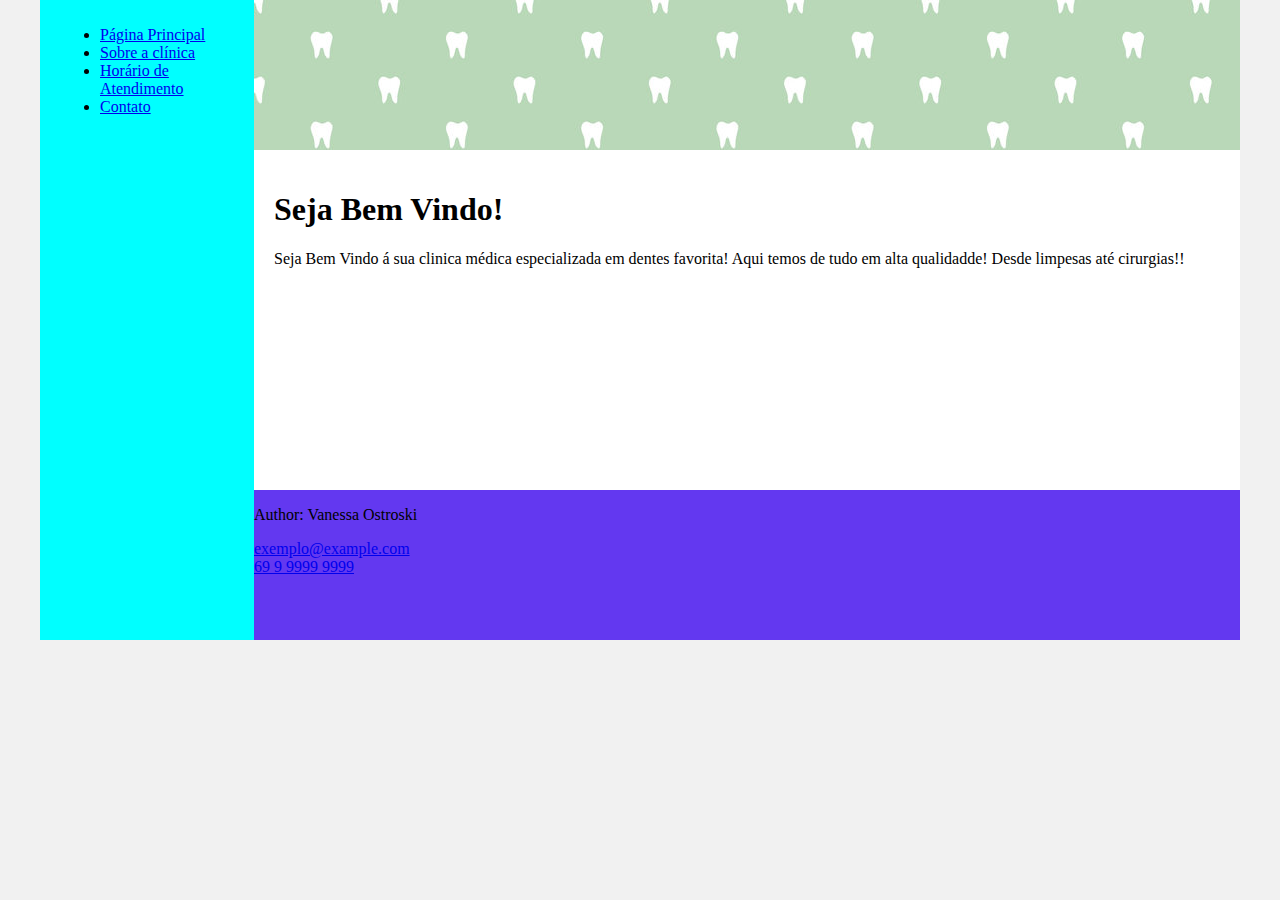
<file: index.html>
<!DOCTYPE html>
<html lang="en">
<head>
    <meta charset="UTF-8">
    <meta http-equiv="X-UA-Compatible" content="IE=edge">
    <meta name="viewport" content="width=device-width, initial-scale=1.0">
    <title>Template - Utilizar como modelo</title>
    <link rel="stylesheet" href="base.css">
</head>
<body>
    <div class="wrapper">
        <div class="menu">
            <!-- Aqui vai o seu menu -->
            <ul>
                <li><a href="#">Página Principal</a></li>
                <li><a href="sobreclinica.html">Sobre a clínica</a></li>
                <li><a href="horarioatendimento.html">Horário de Atendimento</a></li>
                <li><a href="contato.html">Contato</a></li>
            </ul>
        </div>
<!--PAGINA INICIAL-->
        <div class="main">
            <div class="header" id="header1">
            
            </div>
    
            <div class="content">
                <h1>Seja Bem Vindo!</h1>
                <p> Seja Bem Vindo á sua clinica médica especializada em dentes favorita! 
                Aqui temos de tudo em alta qualidadde! Desde limpesas até cirurgias!! </p>
            </div>
    
            <div class="footer">
                <p>Author: Vanessa Ostroski</p>
                <a href="mailto:exemplo@example.com">exemplo@example.com</a> <br>
                <a href="numberto:99999999">69 9 9999 9999</a> <br>
            </div>
        </div>
    </div>
</body>
</html>
</file>
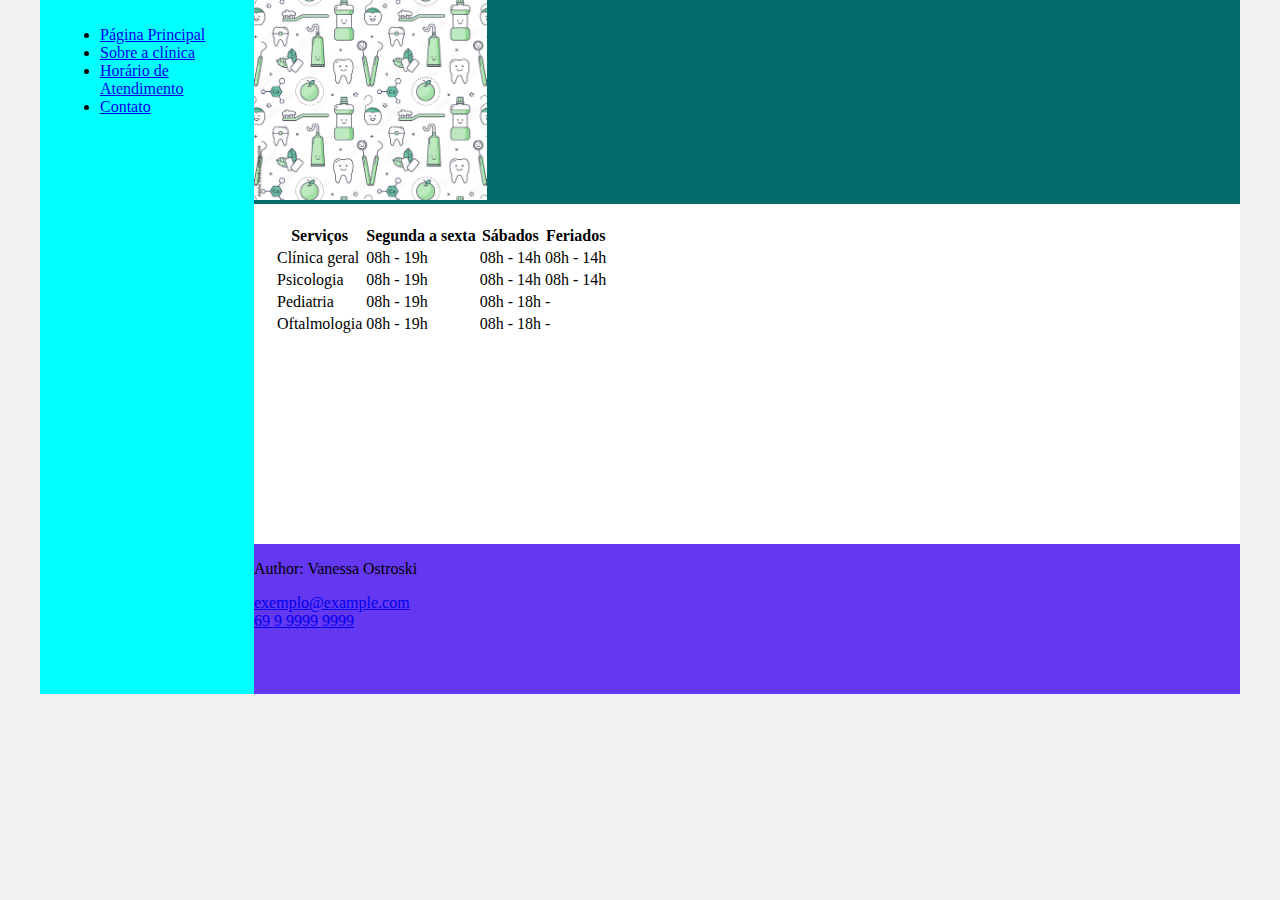
<file: horarioatendimento.html>
<!DOCTYPE html>
<html lang="en">
<head>
    <meta charset="UTF-8">
    <meta http-equiv="X-UA-Compatible" content="IE=edge">
    <meta name="viewport" content="width=device-width, initial-scale=1.0">
    <title>Template - Utilizar como modelo</title>
    <link rel="stylesheet" href="base.css">
</head>
<body>
    <div class="wrapper">
        <div class="menu">
            <!-- Aqui vai o seu menu -->
            <ul>
                <li><a href="index.html">Página Principal</a></li>
                <li><a href="sobreclinica.html">Sobre a clínica</a></li>
                <li><a href="#">Horário de Atendimento</a></li>
                <li><a href="contato.html">Contato</a></li>
            </ul>
        </div>

        <div class="main">
            <div class="header">
                <img src="img/dente%203.jpg" alt="" height="200px">
            </div>
    
            <div class="content">
                <table>
                    <tr>
                        <th>Serviços</th>
                        <th>Segunda a sexta</th>
                        <th>Sábados</th>
                        <th>Feriados</th>
                    </tr>
                    <tr>
                        <td>Clínica geral</td>
                        <td>08h - 19h</td>
                        <td>08h - 14h</td>
                        <td>08h - 14h</td>
                    </tr>
                    <tr>
                        <td>Psicologia</td>
                        <td>08h - 19h</td>
                        <td>08h - 14h</td>
                        <td>08h - 14h</td>
                    </tr>
                    <tr>
                        <td>Pediatria</td>
                        <td>08h - 19h</td>
                        <td>08h - 18h</td>
                        <td> - </td>
                    </tr>
                    <tr>
                        <td>Oftalmologia</td>
                        <td>08h - 19h</td>
                        <td>08h - 18h</td>
                        <td> - </td>
                    </tr>
                </table>
            </div>
    
            <div class="footer">
                <p>Author: Vanessa Ostroski</p>
                <a href="mailto:exemplo@example.com">exemplo@example.com</a> <br>
                <a href="numberto:99999999">69 9 9999 9999</a> <br>
            </div>
        </div>
    </div>
</body>
</html>
</file>
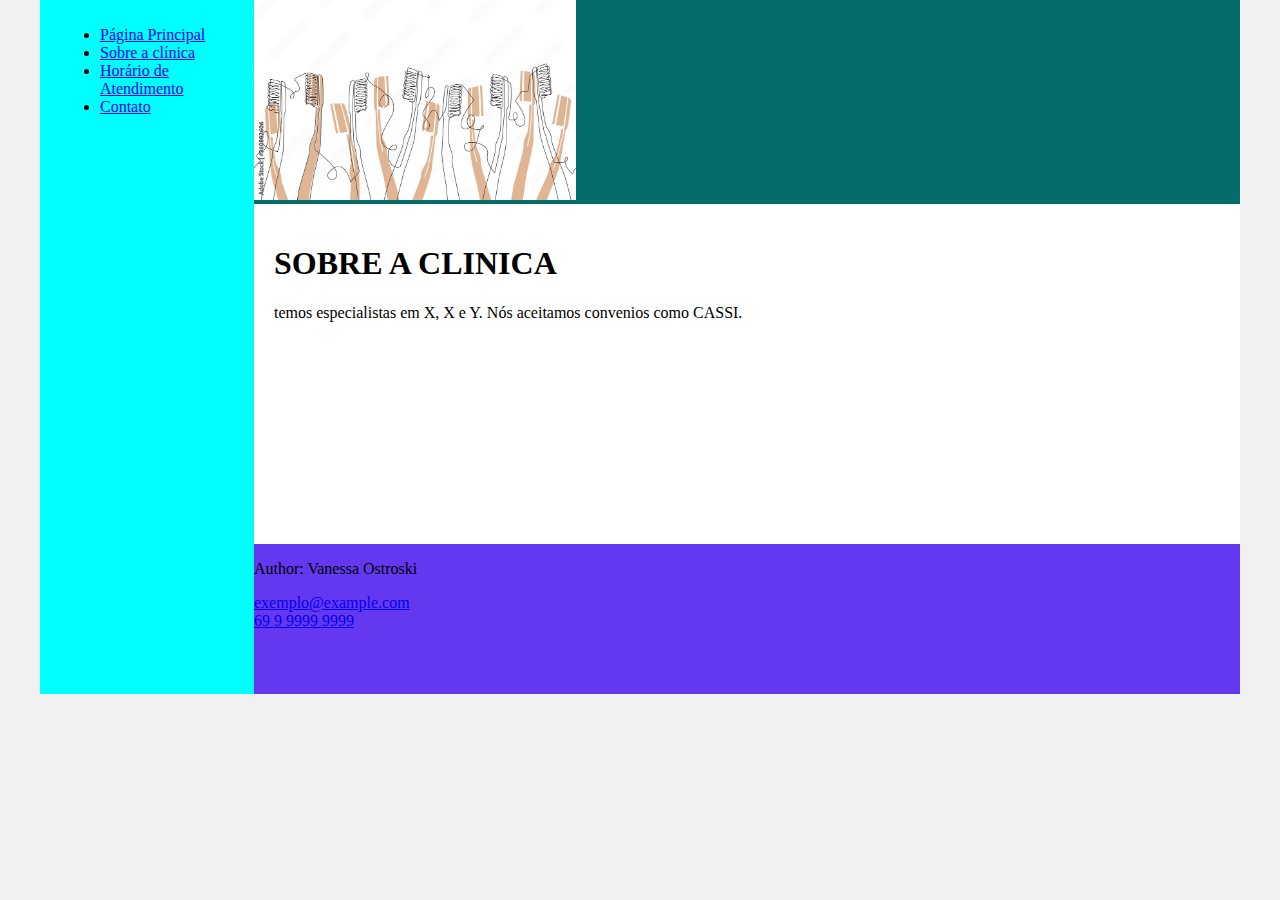
<file: sobreclinica.html>
<!DOCTYPE html>
<html lang="en">
<head>
    <meta charset="UTF-8">
    <meta http-equiv="X-UA-Compatible" content="IE=edge">
    <meta name="viewport" content="width=device-width, initial-scale=1.0">
    <title>Template - Utilizar como modelo</title>
    <link rel="stylesheet" href="base.css">
</head>
<body>
    <div class="wrapper">
        <div class="menu">
            <!-- Aqui vai o seu menu -->
            <ul>
                <li><a href="index.html">Página Principal</a></li>
                <li><a href="#">Sobre a clínica</a></li>
                <li><a href="horarioatendimento.html">Horário de Atendimento</a></li>
                <li><a href="contato.html">Contato</a></li>
            </ul>
        </div>
        <div class="main">
<!--           SOBRE A CLINICA-->
            <div class="header" id="header2">
            <img src="img/dente%202.jpg" alt="" height="200px">
            </div>
    
            <div class="content">
                
                <h1>SOBRE A CLINICA</h1>
                <p> temos especialistas em X, X e Y. Nós aceitamos convenios como CASSI. </p>
            </div>
    
            <div class="footer">
                <p>Author: Vanessa Ostroski</p>
                <a href="mailto:exemplo@example.com">exemplo@example.com</a> <br>
                <a href="numberto:99999999">69 9 9999 9999</a> <br>
            </div>
        </div>
    </div>
</body>
</html>
</file>
<file: base.css>
html, body {
    margin: 0;
}
body {
    background-color: #f1f1f1;
    display: flex;
    justify-content: center;
}

.wrapper {
    width: 1200px;
    display: flex;
    margin: 0 auto;
    background-color: aquamarine;
}
.main {
    display: flex;
    flex-flow: column;
    width: 85%;
}
.menu {
    width: 15%;
    background-color: aqua;
    padding: 10px 20px 0px;
}
.header {
    background-color: rgb(5, 108, 108);
    min-height: 150px;
   
}
.content {
    background-color: white;
    min-height: 300px;
    padding: 20px;
}
.footer {
    background-color: rgb(99, 56, 240);
    min-height: 150px;
}
#header1{
     background-image:url('img/dente%201.jpg');
     background-repeat:repeat-x;
}
.section{
    padding-bottom: 40px;
    padding-top: 40px;
}
</file>
